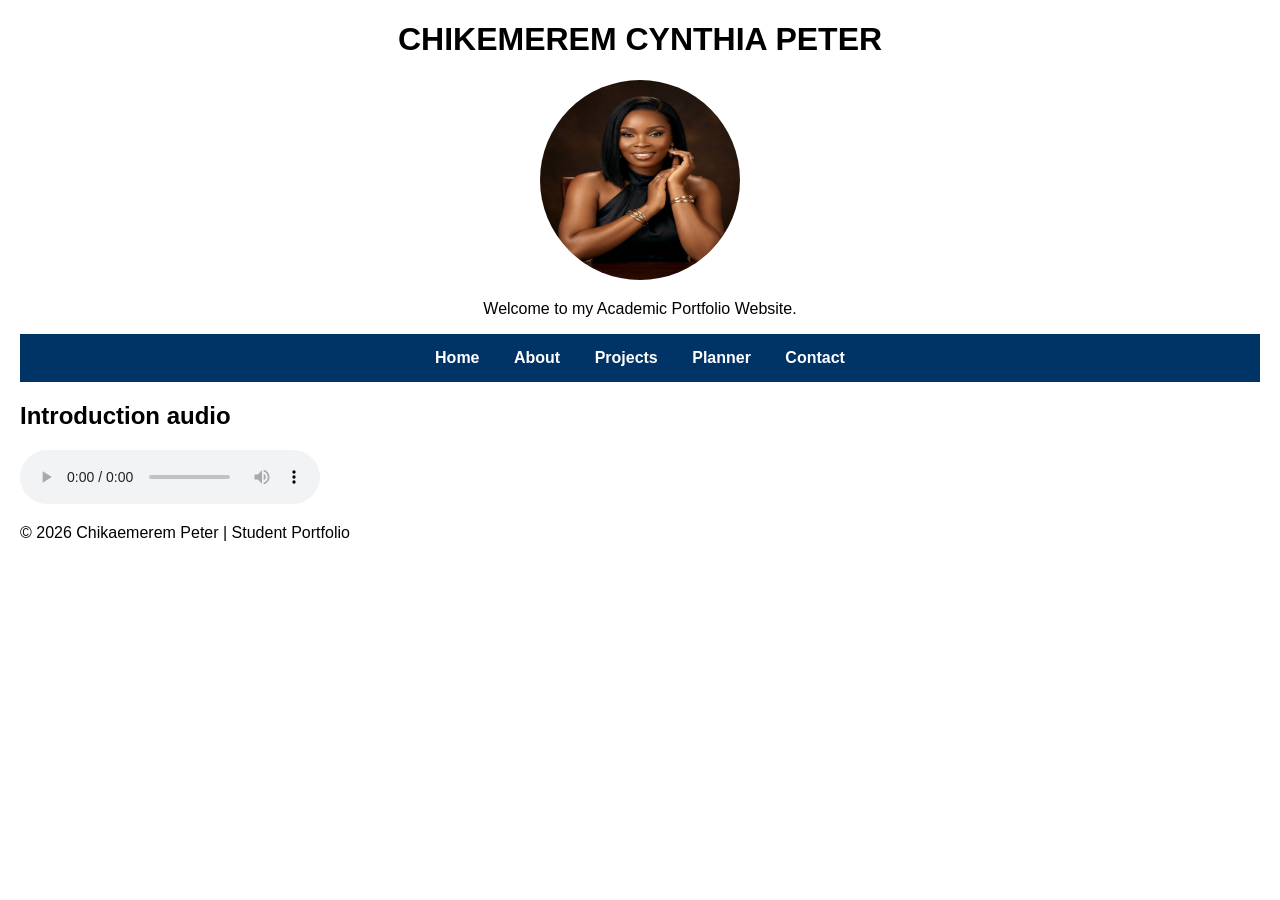
<file: index.html>
<!DOCTYPE html>
<html lang="en">
<head>
    <meta charset="UTF-8">
    <meta name="viewport" content="width=device-width, initial-scale=1.0">
    <title>Student_portfolio</title>
    <link rel="stylesheet" href="style.css">
</head>
<body>
   <header>
    <h1>CHIKEMEREM CYNTHIA PETER</h1>

   <img src="./profile.jpg" alt="profile picture" class="profile-pic">

    <p>Welcome to my Academic Portfolio Website.</p>

    <nav>
        <a href="index.html">Home</a>
        <a href="about.html">About</a>
        <a href="projects.html">Projects</a>
        <a href="planner.html">Planner</a>
        <a href="contact.html">Contact</a>
    </nav>
</header> 
<h2>Introduction audio</h2>
<audio controls>
   <source src="audio.m4a" type="audio/mp4">
</audio>

<footer>
    <p>© 2026 Chikaemerem Peter | Student Portfolio</p>
</footer>
</body>
</html>
</file>
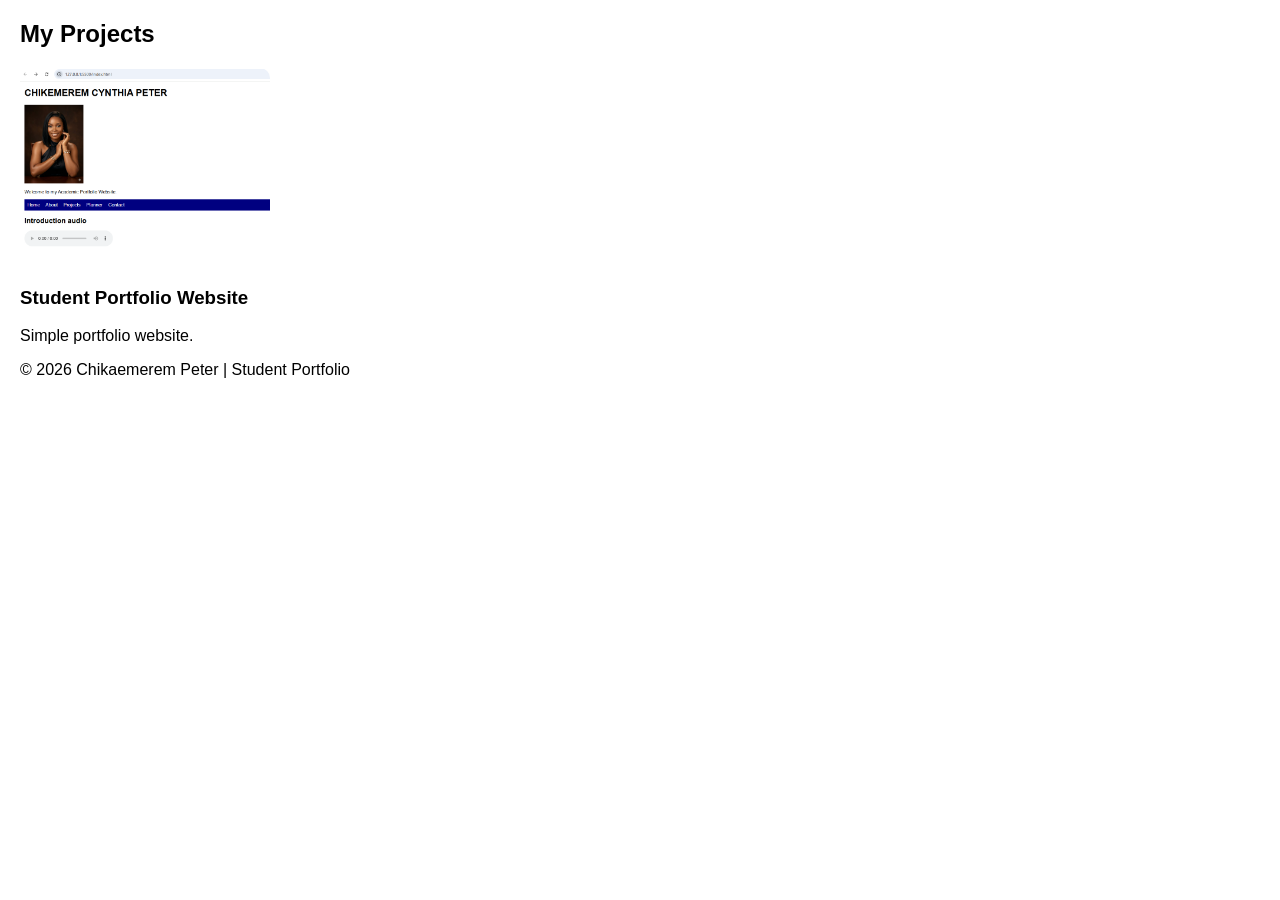
<file: projects.html>
<!DOCTYPE html>
<html lang="en">
<head>
    <meta charset="UTF-8">
    <meta name="viewport" content="width=device-width, initial-scale=1.0">
    <title>Project</title>
    <link rel="stylesheet" href="style.css">
</head>
<body>
    <h2>My Projects</h2>

<div>
<img src="project1.PNG" class="project-image">
    <h3>Student Portfolio Website</h3>
    <p>Simple portfolio website.</p>
</div>

</body>
<footer>
    <p>© 2026 Chikaemerem Peter | Student Portfolio</p>
</footer>
</html>
</file>
<file: style.css>
body{
    font-family: Arial, sans-serif;
    margin: 20px;
}

nav{
    background:#003366;
    padding:15px;
    text-align:center;
}

nav a{
    color:white;
    text-decoration:none;
    margin:15px;
    font-weight:bold;
}

nav a:hover{
    color:gold;
}
@media (max-width: 768px){

    nav a{
        display:block;
        margin:10px 0;
    }
}
.profile-pic{
    width:200px;
    height:200px;
    border-radius:50%;
}
header{
    text-align:center;
}
.project-image{
    width:250px;
    border-radius:10px;
}
</file>
